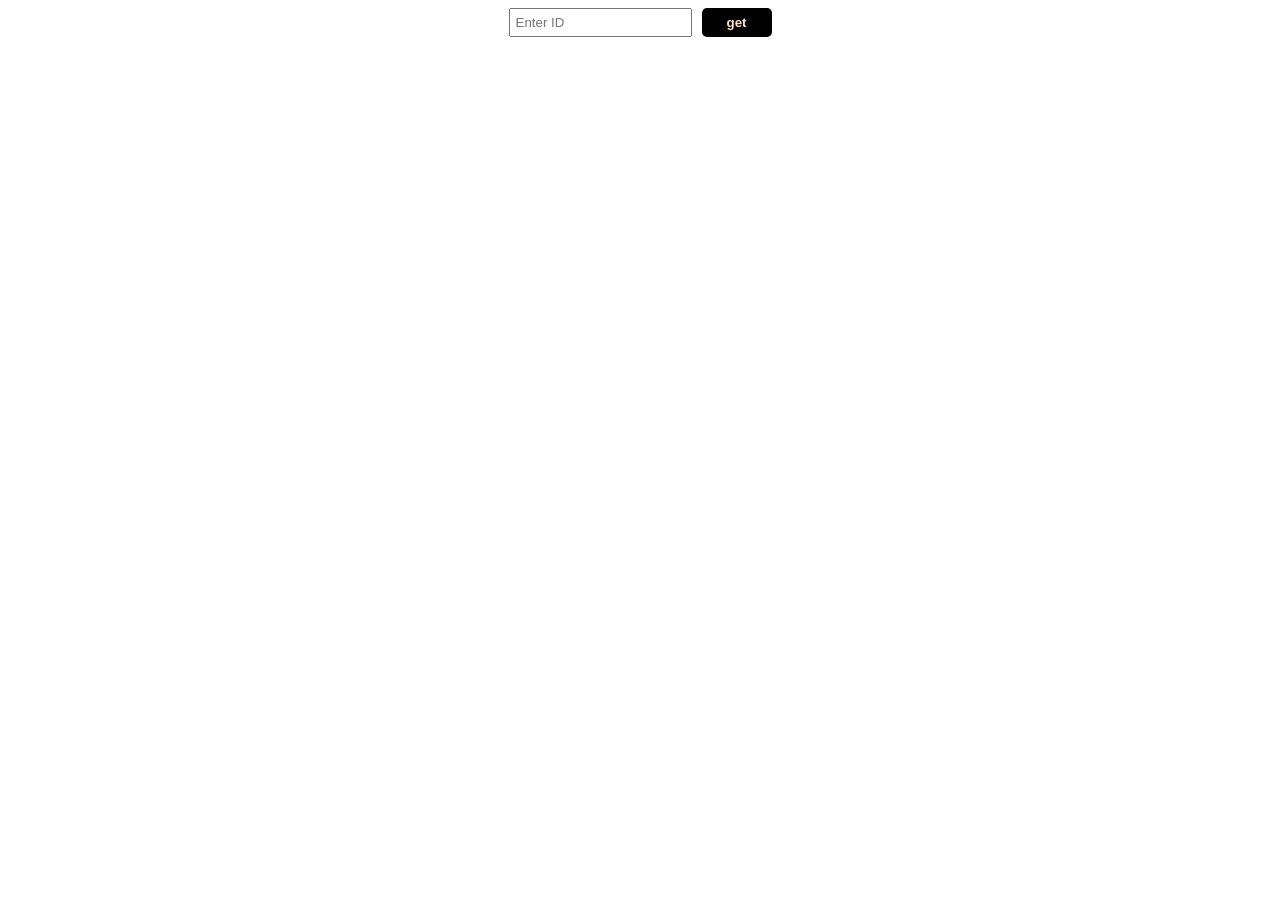
<file: project-1/index.html>
<!DOCTYPE html>
<html lang="en">
<head>
    <meta charset="UTF-8">
    <meta name="viewport" content="width=device-width, initial-scale=1.0">
    <title>Document</title>
</head>
<link rel="stylesheet" href="./style/style.css">
<body>
    
    <div class="input">
         <input type="text" placeholder="Enter ID">
         <button>get</button>
    </div>

    <div id="result"></div>

</body>
<script src="./script/script.js"></script>
</html>
</file>
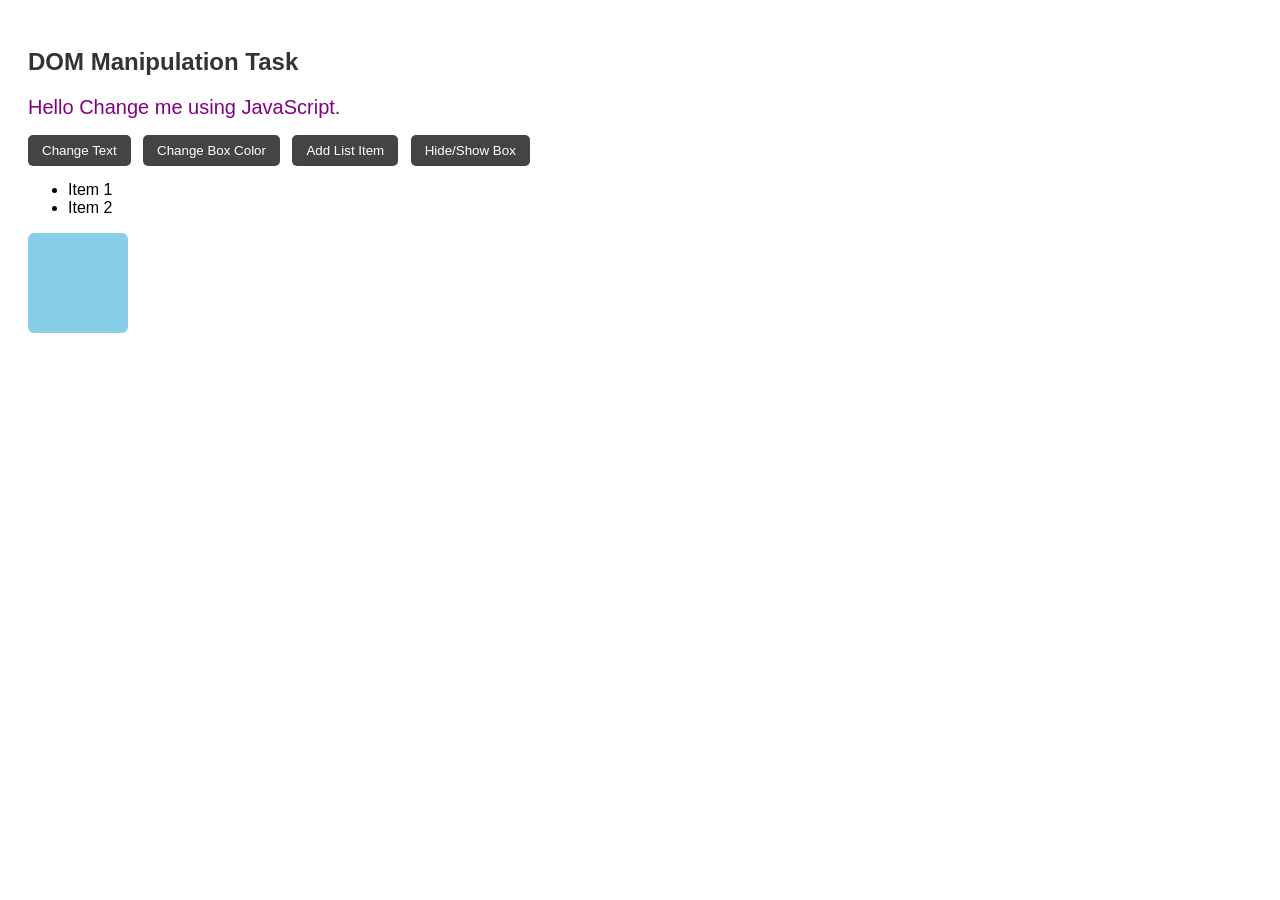
<file: project-3/index.html>
<!DOCTYPE html>
<html lang="en">
<head>
  <meta charset="UTF-8" />
  <title>DOM Task</title>
</head>
<link rel="stylesheet" href="./styles/style.css">
<body>

  <h2>DOM Manipulation Task</h2>

  <p id="message">Hello Change me using JavaScript.</p>

  <button id="changeTextBtn">Change Text</button>
  <button id="changeColorBtn">Change Box Color</button>
  <button id="addItemBtn">Add List Item</button>
  <button id="toggleBoxBtn">Hide/Show Box</button>

  <ul id="myList">
    <li>Item 1</li>
    <li>Item 2</li>
  </ul>

  <div id="box"></div>

  <script src="./script/script.js"></script>
</body>
</html>
</file>
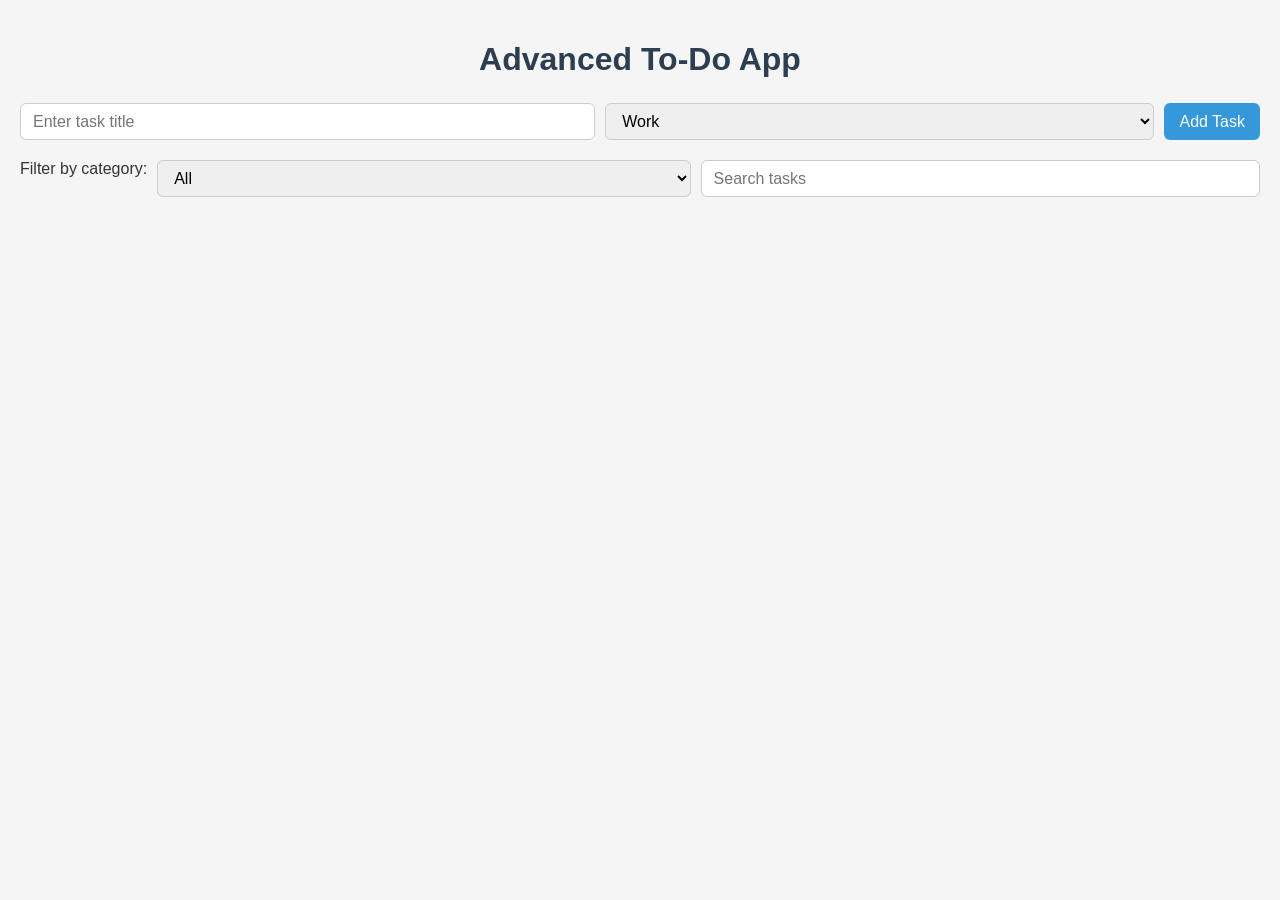
<file: project-4/index.html>
<!DOCTYPE html>
<html lang="en">
<head>
  <meta charset="UTF-8" />
  <title> To-Do App</title>
  <link rel="stylesheet" href="./style/style.css">
</head>
<body>

  <h1>Advanced To-Do App</h1>

  <div class="task-input">
    <input type="text" id="taskTitle" placeholder="Enter task title">
    <select id="taskCategory">
      <option value="Work">Work</option>
      <option value="Personal">Personal</option>
      <option value="Others">Others</option>
    </select>
    <button id="addTaskBtn">Add Task</button>
  </div>

  <div class="task-filter">
    <label>Filter by category: </label>
    <select id="filterCategory">
      <option value="All">All</option>
      <option value="Work">Work</option>
      <option value="Personal">Personal</option>
      <option value="Others">Others</option>
    </select>

    <input type="text" id="searchTask" placeholder="Search tasks">
  </div>

  <ul id="taskList">
  </ul>

  <script src="./script/index.js"></script>
</body>
</html>
</file>
<file: project-1/style/style.css>
div{
    display: flex;
    justify-content: center;
    gap: 10px;
}

h2 {
    text-align: center;
}

input {
    padding: 5px;
    outline: none;
}


button{
    padding: 5px 25px;
    border: none;
    border-radius: 5px;
    background-color: black;
    color: bisque;
    font-weight:bold;
}

#result {
    text-align: center;
    margin-top: 20px;
    font-size: 18px;
}
</file>
<file: project-3/styles/style.css>
body {
  font-family: Arial, sans-serif;
  padding: 20px;
}

h2 {
  margin-bottom: 15px;
  color: #333;
}

#message {
  font-size: 20px;
  color: purple;
  margin-bottom: 10px;
}

button {
  padding: 8px 14px;
  margin-right: 8px;
  margin-top: 6px;
  cursor: pointer;
  border: none;
  background: #444;
  color: white;
  border-radius: 5px;
  transition: 0.3s;
}

button:hover {
  background: #222;
}

#myList {
  margin-top: 15px;
}

#box {
  width: 100px;
  height: 100px;
  background: skyblue;
  margin-top: 15px;
  border-radius: 6px;
}
</file>
<file: project-4/style/style.css>
body {
  font-family: 'Segoe UI', Tahoma, Geneva, Verdana, sans-serif;
  background-color: #f5f5f5;
  padding: 20px;
  margin: 0;
  color: #333;
}

h1 {
  text-align: center;
  margin-bottom: 25px;
  color: #2c3e50;
  font-size: 2rem;
}

.task-input, .task-filter {
  margin-bottom: 20px;
  display: flex;
  gap: 10px;
  justify-content: center;
  flex-wrap: wrap;
}

.task-input input, .task-filter input, select {
  padding: 8px 12px;
  border-radius: 6px;
  border: 1px solid #ccc;
  font-size: 1rem;
  flex: 1 1 200px;
}

button {
  padding: 8px 15px;
  border: none;
  border-radius: 6px;
  background-color: #3498db;
  color: #fff;
  font-size: 1rem;
  cursor: pointer;
  transition: background-color 0.3s ease;
}

button:hover {
  background-color: #2980b9;
}

#taskList {
  max-width: 600px;
  margin: 0 auto;
  padding: 0;
}

#taskList li {
  list-style: none;
  margin: 10px 0;
  display: flex;
  justify-content: space-between;
  align-items: center;
  padding: 12px 15px;
  border-radius: 8px;
  background-color: #fff;
  box-shadow: 0 2px 5px rgba(0,0,0,0.05);
  transition: transform 0.2s;
}

#taskList li:hover {
  transform: translateY(-2px);
}

#taskList li span {
  cursor: pointer;
  flex: 1;
}

#taskList li button {
  padding: 5px 10px;
  background-color: #e74c3c;
}

#taskList li button:hover {
  background-color: #c0392b;
}
</file>
